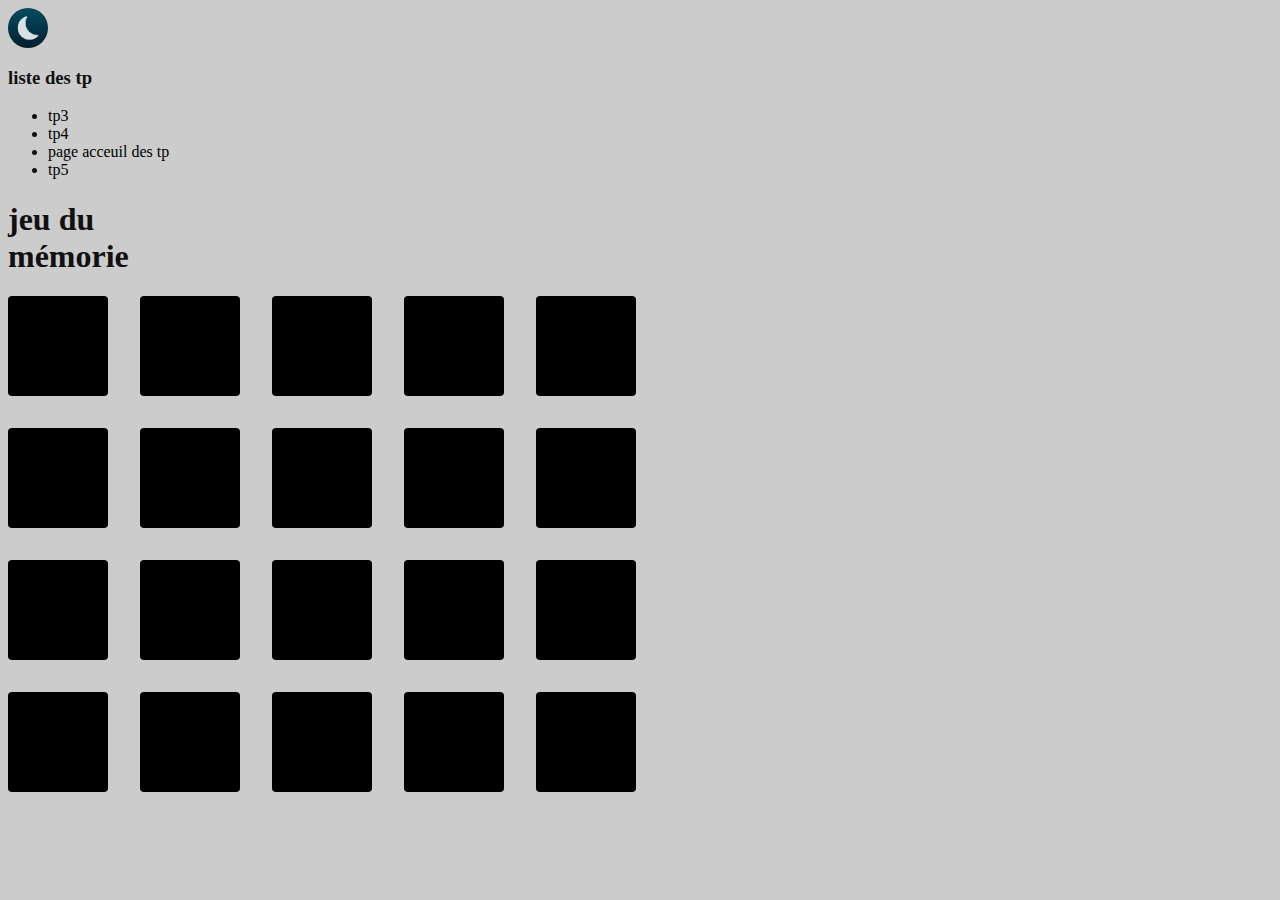
<file: tp6/index.html>
<!DOCTYPE html>
<html lang="fr">
<head>
    <meta charset="UTF-8">
    <meta name="viewport" content="width=device-width, initial-scale=1.0">
    <link rel="stylesheet" href="../../style.css">
    <link rel="stylesheet" href="Style/style.css">
    <script src="../../script.js" defer></script>
    <title>tp6</title>
</head>
<body>
    <header>
        <button type= "button" onclick="darkFunction()" class="darkmode_button"></button>
        <div class="tp">
            <h3>liste des tp</h3>
            <nav>
                <ul>
                    <li><a href="../tp3/tp3.html">tp3</a></li>
                    <li><a href="../tp4.html">tp4</a></li>
                    <li><a href="../index.html">page acceuil des tp</a></li>
                    <li><a href="../tp5.html">tp5</a></li>
                </ul>
            </nav>
        </div>
    </header>
    <h1 id="titresansbordure">jeu du mémorie</h1>
        <div class="carte">
                    <label class="card">
                        <input type="checkbox" class="card-toggle" aria-hidden="true">
                        <img src="assets/carte1.png" alt="carte" tabindex="0">
                        <span class="card-cover" aria-hidden="true"></span>
                    </label>
                    <label class="card">
                        <input type="checkbox" class="card-toggle" aria-hidden="true">
                        <img src="assets/carte2.png" alt="carte" tabindex="0">
                        <span class="card-cover" aria-hidden="true"></span>
                    </label>
                    <label class="card">
                        <input type="checkbox" class="card-toggle" aria-hidden="true">
                        <img src="assets/carte3.png" alt="carte" tabindex="0">
                        <span class="card-cover" aria-hidden="true"></span>
                    </label>
                    <label class="card">
                        <input type="checkbox" class="card-toggle" aria-hidden="true">
                        <img src="assets/carte4.png" alt="carte" tabindex="0">
                        <span class="card-cover" aria-hidden="true"></span>
                    </label>
                    <label class="card">
                        <input type="checkbox" class="card-toggle" aria-hidden="true">
                        <img src="assets/carte5.png" alt="carte" tabindex="0">
                        <span class="card-cover" aria-hidden="true"></span>
                    </label>
                    <label class="card">
                        <input type="checkbox" class="card-toggle" aria-hidden="true">
                        <img src="assets/carte6.png" alt="carte" tabindex="0">
                        <span class="card-cover" aria-hidden="true"></span>
                    </label>
                    <label class="card">
                        <input type="checkbox" class="card-toggle" aria-hidden="true">
                        <img src="assets/carte7.png" alt="carte" tabindex="0">
                        <span class="card-cover" aria-hidden="true"></span>
                    </label>
                    <label class="card">
                        <input type="checkbox" class="card-toggle" aria-hidden="true">
                        <img src="assets/carte8.png" alt="carte" tabindex="0">
                        <span class="card-cover" aria-hidden="true"></span>
                    </label>
                    <label class="card">
                        <input type="checkbox" class="card-toggle" aria-hidden="true">
                        <img src="assets/carte9.png" alt="carte" tabindex="0">
                        <span class="card-cover" aria-hidden="true"></span>
                    </label>
                    <label class="card">
                        <input type="checkbox" class="card-toggle" aria-hidden="true">
                        <img src="assets/carte10.png" alt="carte" tabindex="0">
                        <span class="card-cover" aria-hidden="true"></span>
                    </label>
                    <label class="card">
                        <input type="checkbox" class="card-toggle" aria-hidden="true">
                        <img src="assets/carte1.png" alt="carte" tabindex="0">
                        <span class="card-cover" aria-hidden="true"></span>
                    </label>
                    <label class="card">
                        <input type="checkbox" class="card-toggle" aria-hidden="true">
                        <img src="assets/carte2.png" alt="carte" tabindex="0">
                        <span class="card-cover" aria-hidden="true"></span>
                    </label>
            <label class="card">
                <input type="checkbox" class="card-toggle" aria-hidden="true">
                <img src="assets/carte3.png" alt="carte">
                <span class="card-cover" aria-hidden="true"></span>
            </label>
            <label class="card">
                <input type="checkbox" class="card-toggle" aria-hidden="true">
                <img src="assets/carte4.png" alt="carte">
                <span class="card-cover" aria-hidden="true"></span>
            </label>
            <label class="card">
                <input type="checkbox" class="card-toggle" aria-hidden="true">
                <img src="assets/carte5.png" alt="carte">
                <span class="card-cover" aria-hidden="true"></span>
            </label>
            <label class="card">
                <input type="checkbox" class="card-toggle" aria-hidden="true">
                <img src="assets/carte6.png" alt="carte">
                <span class="card-cover" aria-hidden="true"></span>
            </label>
            <label class="card">
                <input type="checkbox" class="card-toggle" aria-hidden="true">
                <img src="assets/carte7.png" alt="carte">
                <span class="card-cover" aria-hidden="true"></span>
            </label>
            <label class="card">
                <input type="checkbox" class="card-toggle" aria-hidden="true">
                <img src="assets/carte8.png" alt="carte">
                <span class="card-cover" aria-hidden="true"></span>
            </label>
            <label class="card">
                <input type="checkbox" class="card-toggle" aria-hidden="true">
                <img src="assets/carte9.png" alt="carte">
                <span class="card-cover" aria-hidden="true"></span>
            </label>
            <label class="card">
                <input type="checkbox" class="card-toggle" aria-hidden="true">
                <img src="assets/carte10.png" alt="carte">
                <span class="card-cover" aria-hidden="true"></span>
            </label>
        </div>
</body>
</html>
</file>
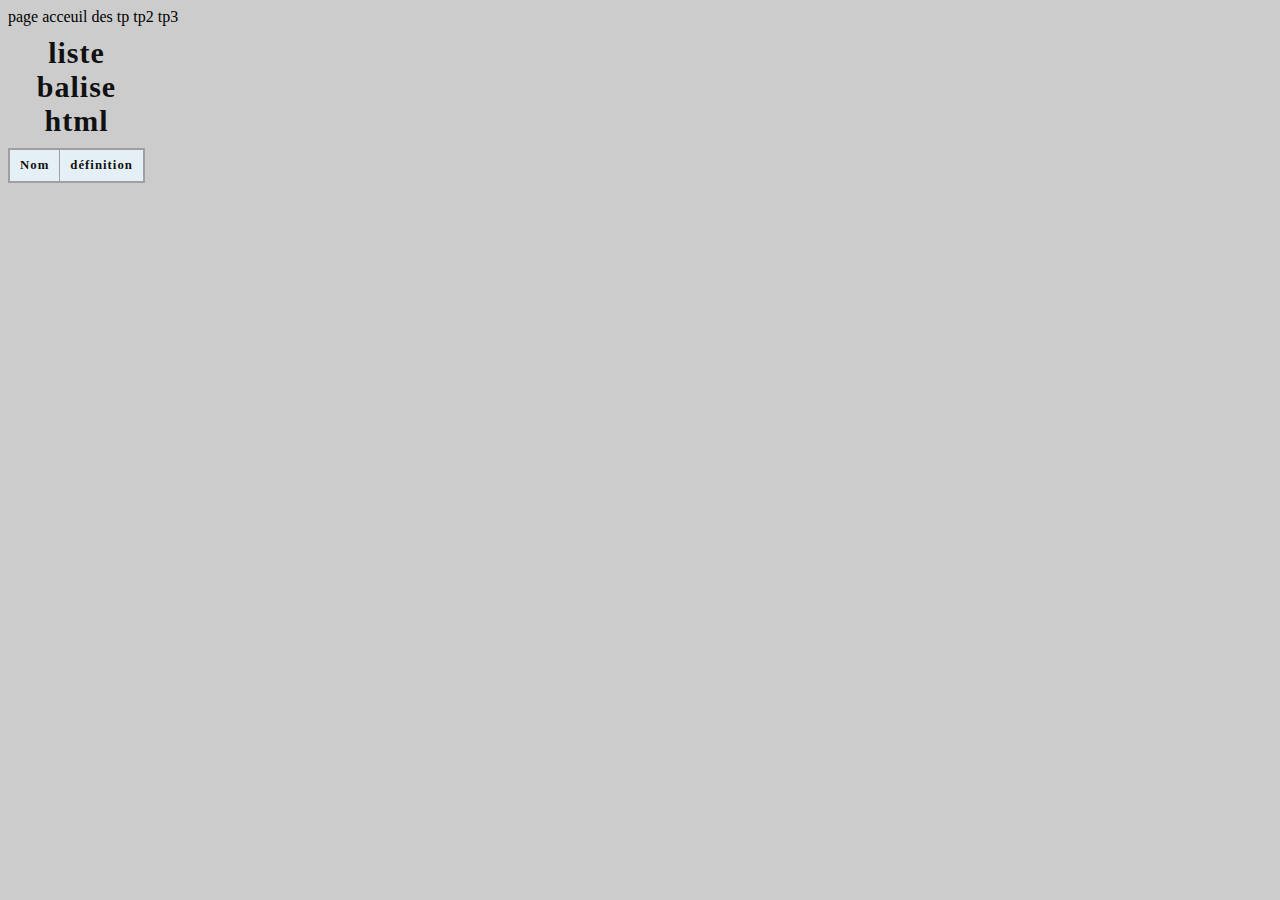
<file: tp3.html>
<!DOCTYPE html>
<html lang="fr">
<head>
    <meta charset="UTF-8">
    <meta name="viewport" content="width=device-width, initial-scale=1.0">
    <link rel="stylesheet" href="style.css">
    <title>tp3</title>
</head>
<body>
    <div>
        <nav>
            <a href="index.html">page acceuil des tp</a>
            <a href="tp2.html">tp2</a>
            <a href="tp3.html">tp3</a>
        </nav>
    </div>
    <table>
        <caption>
            liste balise html
        </caption>
        <thead>
            <tr>
                <th scope="col">Nom</th>
                <th scope="col">définition</th>
            </tr>
        </thead>
    </table>
</body>
</html>
</file>
<file: style.css>
:root
{
  --html-background-color:#CCC;
  /* Button (light mode by default): dark button on light bg */
  --button-background-color:#333;
  --button-text-color:#FFF;
  --button-border-color:#444;
  --table-header-bg: rgb(228 240 245);
  --table-row-odd-bg: #FFFFFF;
  --table-row-even-bg: #EDEEF2;
  --table-border-color: rgb(160 160 160);
  --apercu-bg: #e2e2e2;
  --button-background-image:url('img/darkmode-icon.png');
  --buttontpcolorgris: rgb(56, 56, 56);
  --ainbuttoncolor: rgb(219, 219, 219);
  --h3centrecolor: #333;
}
/* Dark theme is applied only via the .dark_mode class */
html{
  background-color: var(--html-background-color);
  color: #111; /* light mode default text color */
}
/* When dark mode is active on html, also darken background via variable */
html.dark_mode{ --html-background-color:#3A3A3A; }
/* Dark-mode class: flips colors except background */
.dark_mode{

  --html-text-color:#CCC;
    --h3centrecolor: #CCC;
  --button-background-color:#EAEAEA;
  --button-text-color:#222;
  --button-border-color:#CFCFCF;
  --table-header-bg:#4A4A4A;
  --table-row-odd-bg:#2F2F2F;
  --table-row-even-bg:#575757;
  --table-border-color:#6A6A6A;
  --apercu-bg:#4A4A4A;
  --button-background-image:url('img/lightmode.png');
  --buttontpcolorgris: rgb(160, 160, 160);
  --ainbuttoncolor: rgb(0, 0, 0);
}

/* Scope color styles inside dark_mode */
.dark_mode{ color: var(--html-text-color); }
.dark_mode a{ color: var(--html-text-color); border: 2.5px solid var(--table-border-color); }
.dark_mode table{ border: 2px solid var(--table-border-color); }
.dark_mode thead,
.dark_mode tfoot{ background-color: var(--table-header-bg); }
.dark_mode th,
.dark_mode td{ border: 1px solid var(--table-border-color); color: var(--html-text-color); }
.dark_mode .zebra tbody tr:nth-child(odd){ background-color: var(--table-row-odd-bg) !important; }
.dark_mode .zebra tbody tr:nth-child(even){ background-color: var(--table-row-even-bg) !important; }
.dark_mode .zebra tbody tr:nth-child(odd) > td:not(.exemple):not(.zoneac):not(.zonebc):not(.zonecc):not(.corsec){ background-color: var(--table-row-odd-bg) !important; }
.dark_mode .zebra tbody tr:nth-child(even) > td:not(.exemple):not(.zoneac):not(.zonebc):not(.zonecc):not(.corsec){ background-color: var(--table-row-even-bg) !important; }
.dark_mode td.exemple{ background-color: #1C1E26; border: none; padding: 0; }
.dark_mode pre{ background: #1C1E26; color: #E0E0E0; border: 1px solid #2A2E38; border-radius: 8px; padding: 12px 14px; overflow: auto; line-height: 1.55; font-family: Consolas, "Fira Code", "Courier New", monospace; font-size: 0.95rem; box-shadow: 0 2px 6px rgba(0,0,0,0.25); }
.dark_mode td.exemple .apercu{ background: var(--apercu-bg); color: var(--html-text-color); border-radius: 6px; padding: 8px 10px; margin-top: 8px; }
a{
    text-decoration:none;
    color: black; 
}
#inbutton{
  border: none;
  color: var(--ainbuttoncolor);

}
h1{
  display: flex;
  width: 14%;
  height: auto;
  border: solid 3px var(--h3centrecolor);
}
/* Button general styles using variables (invert by mode) */
button{
  background-color: var(--button-background-color);
  color: var(--button-text-color);
  border: 1px solid var(--button-border-color);
  border-radius: 8px;
  padding: 8px 12px;
}
button:hover{ filter: brightness(1.05); }
button:active{ filter: brightness(0.97); }
table{
    border-collapse: collapse;
  border: 2px solid var(--table-border-color);
    font-size: 0.8rem;
    letter-spacing: 1px;
}
caption{
    caption-side: top;
    padding: 10px;
    font-weight: bold;
    font-size: 30px;
}
thead,
tfoot {
  background-color: var(--table-header-bg);
}

th,
td {
  border: 1px solid var(--table-border-color);
  padding: 8px 10px;
}

td:last-of-type {
  text-align: center;
}

/* Zebra striping (scoped) to avoid external overrides */
.zebra tbody tr:nth-child(odd) {
  background-color: var(--table-row-odd-bg) !important;
}
.zebra tbody tr:nth-child(even) {
  background-color: var(--table-row-even-bg) !important;
}
/* Ensure cells inherit the row color even if td has a default background elsewhere */
.zebra tbody tr:nth-child(odd) > td:not(.exemple):not(.zoneac):not(.zonebc):not(.zonecc):not(.corsec) {
  background-color: var(--table-row-odd-bg) !important;
}
.zebra tbody tr:nth-child(even) > td:not(.exemple):not(.zoneac):not(.zonebc):not(.zonecc):not(.corsec) {
  background-color: var(--table-row-even-bg) !important;
}

/* TP5: zebra par COLONNES (Zone A/B/C/Corse), pas par lignes */
/* On annule la couleur de fond posée sur les <tr> par le zebra générique */
.vacances.zebra tbody tr {
  background-color: transparent !important;
}
/* Base: colonnes Zone A (2) et Zone C (4) */
.vacances.zebra tbody td:nth-child(2):not(.exemple):not(.zoneac):not(.zonebc):not(.zonecc):not(.corsec),
.vacances.zebra tbody td:nth-child(4):not(.exemple):not(.zoneac):not(.zonebc):not(.zonecc):not(.corsec) {
  background-color: var(--table-row-odd-bg) !important;
}
/* Colonnes Zone B (3) et Corse (5) */
.vacances.zebra tbody td:nth-child(3):not(.exemple):not(.zoneac):not(.zonebc):not(.zonecc):not(.corsec),
.vacances.zebra tbody td:nth-child(5):not(.exemple):not(.zoneac):not(.zonebc):not(.zonecc):not(.corsec) {
  background-color: var(--table-row-even-bg) !important;
}

/* 3. Pour la colonne exemple, on garde ton style sombre */
/* On ajoute !important si jamais une autre règle essaie de l'écraser */
/* Example column: dark code block cell */
td.exemple {
  background-color: #1C1E26;
  border: none;
  padding: 0;
}
tfoot th {
  text-align: right;
}

tfoot td {
  font-weight: bold;
}

pre {
  background: #1C1E26; 
  color: #E0E0E0;      
  border: 1px solid #2A2E38;
  border-radius: 8px;
  padding: 12px 14px;
  overflow: auto;
  line-height: 1.55;
  font-family: Consolas, "Fira Code", "Courier New", monospace;
  font-size: 0.95rem;
  box-shadow: 0 2px 6px rgba(0,0,0,0.25);
}
/* In previews, show plain pre without code block styling */
td.exemple .apercu pre {
  background: transparent;
  color: inherit;
  border: 0;
  border-radius: 0;
  padding: 0;
  box-shadow: none;
  overflow: visible;
  line-height: inherit;
  font-family: inherit;
  font-size: inherit;
  white-space: pre;
}
.hljs { background: transparent; color: #E0E0E0; }
.hljs-comment, .hljs-quote { color: #6C6F93; font-style: italic; }

.hljs-tag, .hljs-name { color: #F09383; }
.hljs-attr, .hljs-attribute { color: #E95678; }
.hljs-string, .hljs-attr-value { color: #29D398; }

.hljs-keyword, .hljs-selector-tag { color: #E95678; }
.hljs-number, .hljs-literal, .hljs-symbol, .hljs-bullet { color: #FAB795; }
.hljs-title, .hljs-section { color: #26BBD9; }
.hljs-built_in, .hljs-builtin-name { color: #EE64AC; }
.hljs-meta { color: #59E1E3; }

.hljs-addition { background: #1f242e; color: #29D398; }
.hljs-deletion { background: #2e1f28; color: #E95678; }
.hljs-strong { font-weight: 700; }
.hljs-emphasis { font-style: italic; }

/* (duplicate consolidated above) */

td.exemple .apercu {
  background: var(--apercu-bg);
  color: var(--html-text-color);        
  border-radius: 6px;
  padding: 8px 10px;
  margin-top: 8px;  
}

td.exemple .apercu h1 {
  margin: 0;           
}
.darkmode_button {
    width: 40px;
    height: 40px;
    border: none;
    cursor: pointer;
    background-image: var(--button-background-image);
    background-size: cover;
    border-radius: 50%;
    position: relative; /* enable pseudo-element positioning */
}

/* Add a subtle vertical divider line next to the dark mode button */
.darkmode_button::before {
  content: "";
  position: absolute;
  left: -12px;          /* place line in the margin space */
  top: 50%;
  transform: translateY(-50%);
  width: 2px;
  height: 70%;
  background-color: var(--table-border-color);
  opacity: 0.7;
}
.vacances thead th.zonea { background-color: red; color: #111; }
.vacances thead th.zoneb { background-color: green; color: #111; }
.vacances thead th.zonec { background-color: blue; color: #111; }
.vacances thead th.corse { background-color: rgb(255, 165, 0); color: #111; }

.vacances td.zoneac { background-color: rgb(255, 128, 128); color: #111; }
.vacances td.zonebc { background-color: rgb(128, 255, 128); color: #111; }
.vacances td.zonecc { background-color: rgb(128, 128, 255); color: #111; }
.vacances td.corsec { background-color: rgb(255, 165, 0); color: #111; }
#titresansbordure{
  border:none;
}
</file>
<file: tp6/Style/style.css>
:root
{
    --imagedarkmode-background-color: black;
}
.dark_mode
{
    --imagedarkmode-background-color: rgb(255, 255, 255);
}
.carte {
    display: grid;
    grid-template-columns: repeat(5, 100px);
     column-gap: clamp(16px, 5vw, 32px);
     row-gap: clamp(16px, 5vh, 32px);
}

.carte img {
    width: 100px;
    height: 100px;
    aspect-ratio: 1 / 1;
    object-fit: cover;
    display: block;
    visibility: hidden;
}

.card {
    display: inline-block;
    position: relative;
    width: 100px;
    height: 100px;
}

.card-toggle {
    position: absolute;
    opacity: 0;
    pointer-events: none;
}

.card-cover {
    position: absolute;
    inset: 0;
    background: var(--imagedarkmode-background-color);
    border-radius: 4px;
    cursor: pointer;
}

.card-toggle:checked + img {
    visibility: visible;
}
.card-toggle:checked + img + .card-cover {
    display: none;
}
</file>
